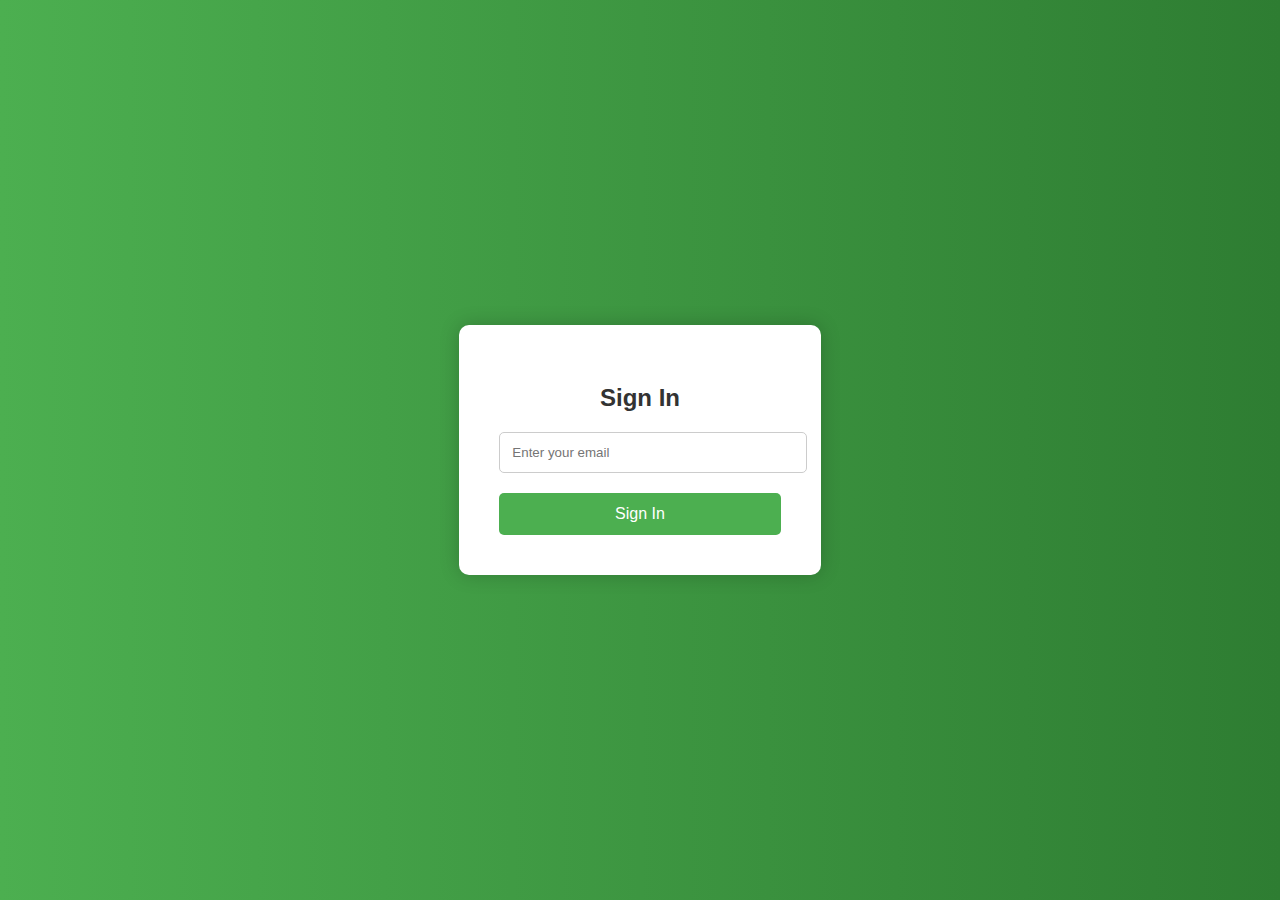
<file: frontend/Signin.html>
<!DOCTYPE html>
<html lang="en">
<head>
    <meta charset="UTF-8">
    <title>Sign In</title>
    <link rel="stylesheet" href="Signin.css">
    <script defer src="Signin.js"></script>
</head>
<body>
    <div class="signin-container">
        <h2>Sign In</h2>
        <form id="signinForm">
            <input type="email" id="email" placeholder="Enter your email" required>
            <button type="submit">Sign In</button>
        </form>
    </div>
</body>
</html>
</file>
<file: frontend/Signin.css>
body {
    background: linear-gradient(to right, #4CAF50, #2e7d32);
    font-family: Arial, sans-serif;
    display: flex;
    justify-content: center;
    align-items: center;
    height: 100vh;
    margin: 0;
}

.signin-container {
    background-color: white;
    padding: 40px;
    border-radius: 10px;
    box-shadow: 0 0 20px rgba(0,0,0,0.2);
    text-align: center;
}

.signin-container h2 {
    margin-bottom: 20px;
    color: #333;
}

#signinForm input {
    padding: 12px;
    width: 100%;
    margin-bottom: 20px;
    border: 1px solid #ccc;
    border-radius: 5px;
}

#signinForm button {
    padding: 12px;
    width: 100%;
    background-color: #4CAF50;
    color: white;
    border: none;
    font-size: 16px;
    cursor: pointer;
    border-radius: 5px;
}

#signinForm button:hover {
    background-color: #388e3c;
}
</file>
